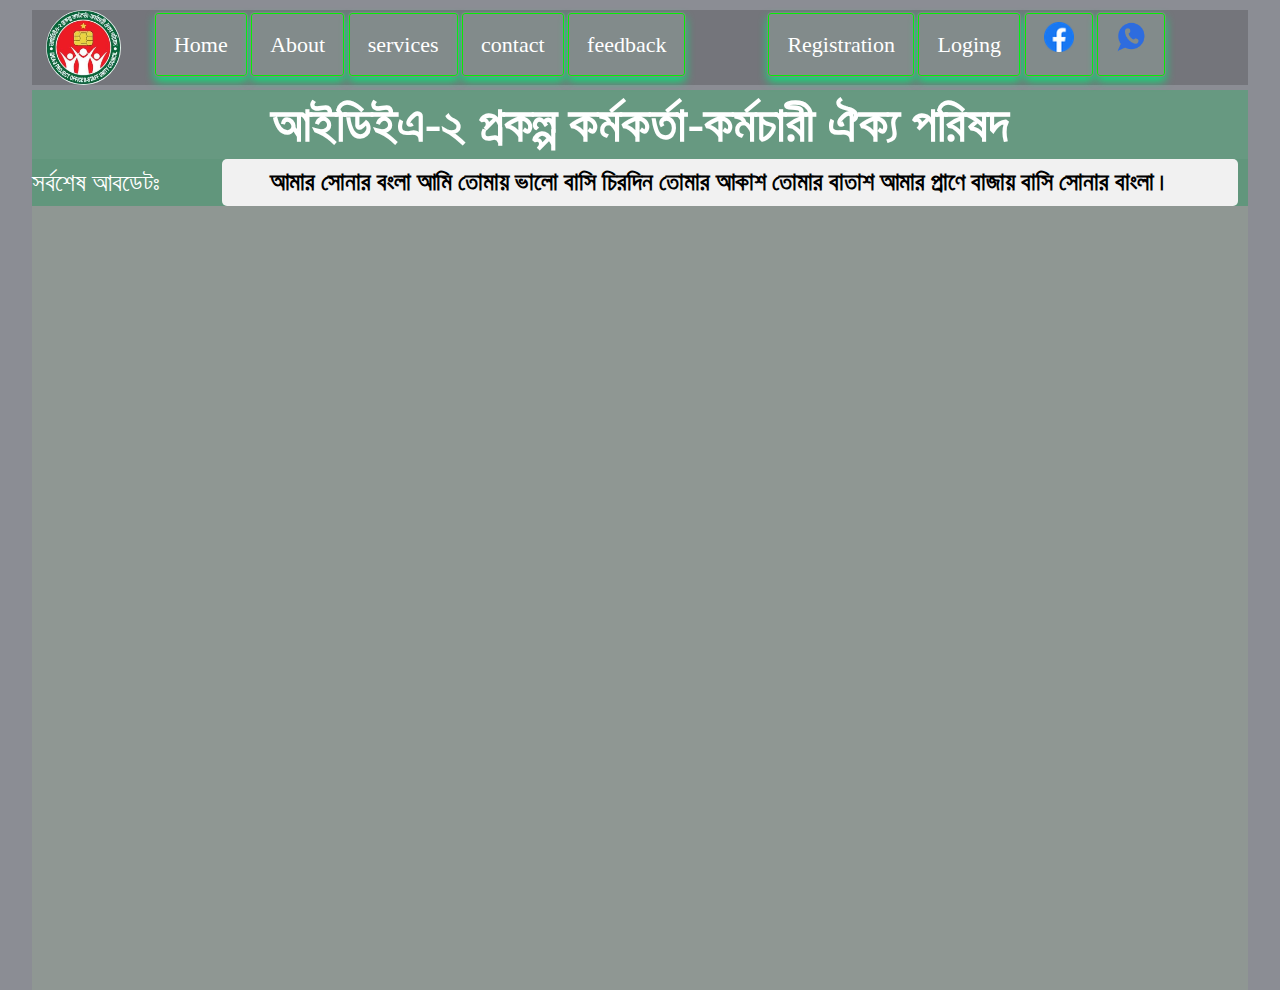
<file: Index.html>
<html lang="en">
<head>
    <meta charset="UTF-8">
    <meta name="viewport" content="width=device-width, initial-scale=1.0">
    <link rel="stylesheet" href="styel.css">
    <title>nave bar mamu</title>
</head>
<body>
    <div class="logo"><a href="Index.html"><img class="logo" src="WhatsApp Image 2024-10-04 at 2.05.07 PM.jpeg" alt=""></a></div>
    <div class ="navebar">
        <div class="navbaar_3" id="navbaar_5">
            <ul class="navbaar_1">
                <li class="atical"> <a href="Index.html"> Home</a></li>
                <li class="atical"> <a href="#"> About</a></li>
                <li class="atical"> <a href="#"> services</a></li>
                <li class="atical"> <a href="#"> contact</a></li>
                <li class="atical"> <a href="#"> feedback</a></li>
            </ul>
            <ul class="navbaar_2">
                <li class="atical"> <a href="https://services.nidw.gov.bd/nid-pub/register-account""> Registration</a></li>
                <li class="atical"> <a href="loging_home.html"> Loging</a></li>
                <li class="atical"> <a href="https://www.facebook.com/"> <img class="whats" src="facebook.png" alt=""></a></li>
                <li class="atical"> <a href="https://web.whatsapp.com/"> <img class="whats" src="whats-app.png" alt=""></a></li>
            </ul>
        </div>
    </div>
    </div>
    <div class="dod" id="dod"><img id="dod" class="dod"src="menu_40dp_5F6368_FILL0_wght400_GRAD0_opsz40.png" alt="3Dod"></div>
    <div class="all_body">
        <div class="pat"><h1>আইডিইএ-২ প্রকল্প কর্মকর্তা-কর্মচারী ঐক্য পরিষদ</h1></div>
        <div class="kabbor"><p class="heas">সর্বশেষ আবডেটঃ</p>
            <div class="news-ticker"><h2 class="news-item">আমার সোনার বংলা আমি তোমায় ভালো বাসি চিরদিন তোমার আকাশ তোমার বাতাশ আমার প্রাণে বাজায় বাসি সোনার বাংলা।</h2></div>
        </div>
    </div>

    <script src="script.js"></script>
</body>
</html>
</file>
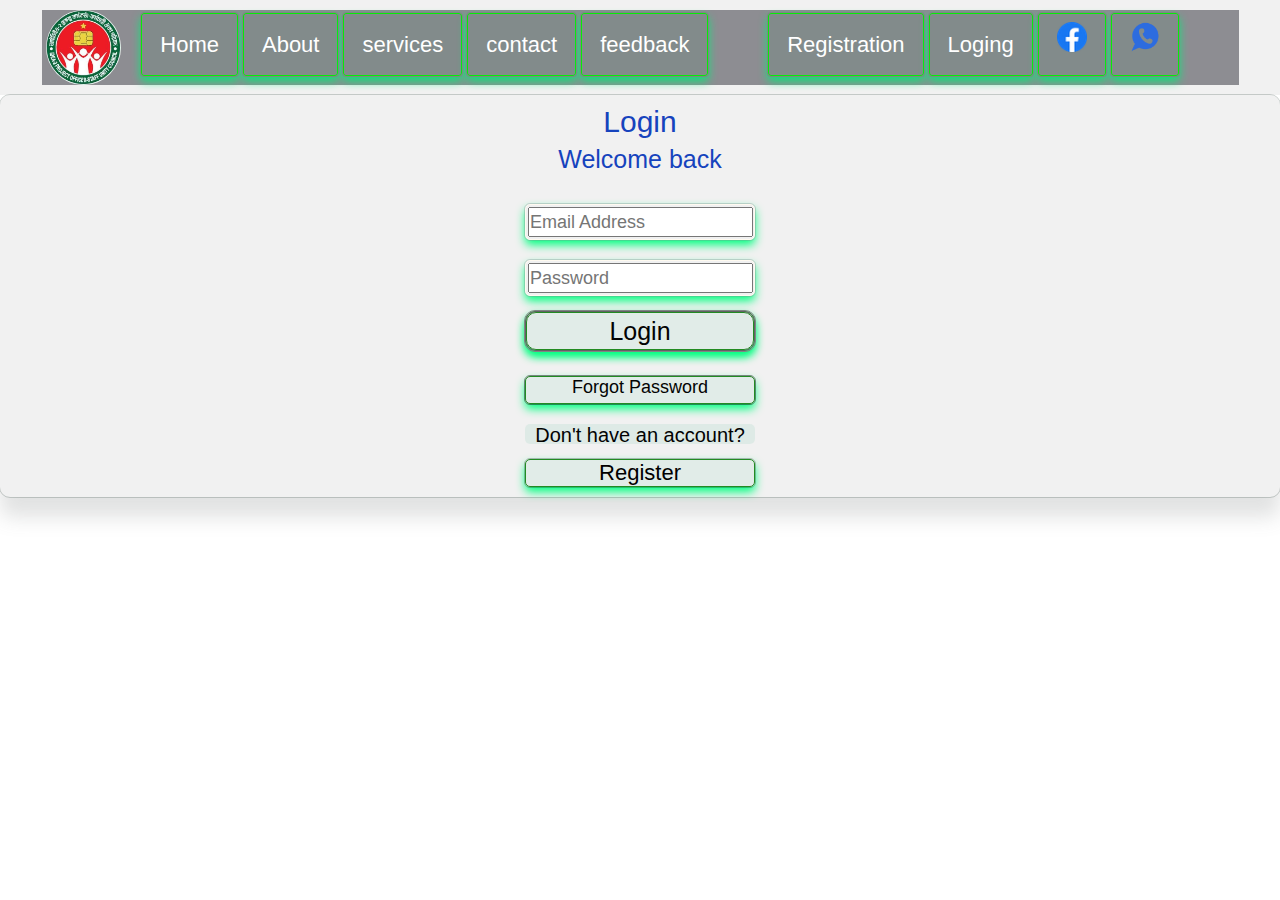
<file: loging_home.html>
<!DOCTYPE html>
<html lang="en">

<head>
    <meta charset="UTF-8">
    <meta name="viewport" content="width=device-width, initial-scale=1.0">
    <link rel="stylesheet" href="stiyel_loging.css">
    <title>Log in Page</title>
</head>

<body>
    <div class=" heasdf_1">
        <div class="logo"><a href="Index.html"><img class="logo"src="WhatsApp Image 2024-10-04 at 2.05.07 PM.jpeg" alt=""></a></div>
        <div class="navebar">
            <div class="navbaar_3" id="navbaar_5">
                <ul class="navbaar_1">
                    <li class="atical"> <a href="Index.html"> Home</a></li>
                    <li class="atical"> <a href="#"> About</a></li>
                    <li class="atical"> <a href="#"> services</a></li>
                    <li class="atical"> <a href="#"> contact</a></li>
                    <li class="atical"> <a href="#"> feedback</a></li>
                </ul>
                <ul class="navbaar_2">
                    <li class="atical"> <a href="https://services.nidw.gov.bd/nid-pub/register-account"> Registration</a></li>
                    <li class="atical"> <a href="loging_home.html"> Loging</a></li>
                    <li class="atical"> <a href="https://www.facebook.com/"> <img class="whats" src="facebook.png" alt=""></a></li>
                    <li class="atical"> <a href="https://web.whatsapp.com/"> <img class="whats" src="whats-app.png" alt=""></a></li>
                </ul>
            </div>
        </div>
        <div class="dod" id="dod"><img id="dod" class="dod" src="menu_40dp_5F6368_FILL0_wght400_GRAD0_opsz40.png"
                alt="3Dod"></div>
        <script src="script.js"></script>
    </div>

    </div>

    <div id="form-ui">
        <form action="" mothod="post">

            <div id="form-body">

                <div id="welcome-line">
                    <div id="welcome-line-1">Login</div>
                    <div id="welcome-line-2">Welcome back</div>
                </div>
                <div id="input-area">
                    <div class="form-inp">
                        <input class="form-inp-2" placeholder="Email Address" type="email">
                    </div>
                    <div class="form-inp">
                        <input class="form-inp-2" placeholder="Password" type="Password">
                    </div>
                </div>

                <div id="submit-button-cvr">
                    <button id="submit-button" type="submit">Login</button>
                </div>
                <div id="forgot-pass">
                    <a class="forgot-pass-1" href="#">Forgot Password</a>
                </div>
                <div class="sign-up-link">
                    <p class="have_an">Don't have an account? </p>
                </div>
                <div id="bar">
                    <a class="Regi" href="https://services.nidw.gov.bd/nid-pub/register-account">Register</a>
                </div>
            </div>
        </form>
    </div>
</body>

</html>
</file>
<file: styel.css>
* {
    margin: 0px;
    padding: 0px;
    box-sizing: border-box;
    text-decoration: none;
}

body {
    background-color: rgba(91, 93, 104, 0.705);
    width: 100%;
    height: 100vh;
    justify-content: space-evenly;
    text-align: center;
    padding-top: 10px;
    
}
.navebar {
    position: relative;
}

.navbaar_3{

    background-color: rgba(109, 109, 116, 0.76);
    width: 95%;
    height: 75px;
    display: flex;
    justify-content: space-evenly;
    text-align: center;
    margin:auto; /* মার্জিন ব্যবহার করে সেন্টারিং */
}
.logo{
    position: absolute;
    cursor: pointer;
    width: 75px;
    border-radius: 50%;
    left: 18px;
    z-index: 1;
    margin-left: 5px;   
}

.dod {
    position: absolute;
    cursor: pointer;
    width: 54px;
    right: 18px;
    margin-top: 6px;
    cursor: pointer;
    background-color: aliceblue;
    visibility: hidden;
}

.logo:hover {
    line-height: 50px;
    font-weight: bold;
    cursor: pointer;
    background-color: rgba(175, 171, 209, 0.493);
    transition: .80s;
    padding: 4px;
}


.navbaar_1{
    margin-top: 22px;
    font-size: 18px;
    margin-left: 40px;
}
.navbaar_2{
    margin-top: 12px;
    font-size: 18px;
}

.navbaar_1 li {
    
    display: inline;
    padding: 18px;
    cursor: pointer;
    border-radius: 3px;
    border: 2px solid ;
    border: .5px solid rgb(5, 238, 5);
    box-shadow: 0px 5px 10px  #07e978;
    outline: 1px solid #7f8585;
    background-color: rgb(130, 139, 139);
    font-size: 22px;
}
.navbaar_2 li {
    text-decoration: none;
    display: inline;
    padding: 18px;
    cursor: pointer;
    border-radius: 3px;
    border: 2px solid ;
    border: .5px solid rgb(5, 238, 5);
    box-shadow: 0px 5px 10px  #07e978;
    outline: 1px solid #7f8585;
    background-color: rgb(130, 139, 139);
    font-size: 22px;
}

.navbaar_1 li a {
    color: rgb(255, 255, 255);
}
.navbaar_2 li a {
    color: rgb(255, 255, 255);
}

.whats{
    width: 30px;
    
    
      
}

.atical:hover {
    transition: cubic-bezier(0.55, 0.055, 0.675, 0.19)s;
    background-color: #4bb480ec;
    color: rgb(187, 172, 172);
    transition: .60s;
}
.navbaar_2 :hover {
    transition: cubic-bezier(0.55, 0.055, 0.675, 0.19)s;
    background-color: #17a860ec;
    color: rgb(187, 172, 172);
    transition: .60s;
}

@media (max-width: 1024px) {
    .navbaar_1 li {
        width: 100%;
        font-size: 12px;
    }
    .navbaar_1{
        
        margin-left: 100px;
    }
    .navbaar_2{
        margin: 8px;
    }
    .navbaar_2 li {
        width: 100%;
        font-size: 12px;
    }
    
}
@media (max-width: 768px) {
    .navbaar_1{
        margin-left: 95px;
    }
    .logo{
        margin-left: 0px;
    }
    .navbaar_1 .atical{
        padding: 10px;
    }
    .navbaar_2 .atical{
        padding: 10px;
    }
    .navbaar_1 li {
        width: 100%;
        font-size: 10px;
    }
    .navbaar_2 li {
        width: 100%;
        font-size: 12px;
    }
    
}



@media (max-width: 425px) {

    #navbaar_3{
        display: none;
    }


    .dod{
        margin: 10px;
        position: fixed;
        top: 10px;
        visibility: visible;
    }

    .logo{
        margin-left: 10px;
    }
    .navebar{
        
       width: 100%;
    }
    .navbaar_1{
        margin-top: 5px;
        width: 150px;
        display: flex;
        flex-direction: column;
    }
    .navbaar_2{
        margin-top: 5px;
        width: 150px;
        display: flex;
        flex-direction: column;
    }

    .logo{
        left: 0px;
        
    }
        
}
.all_body{
    width: 95%;
    height: 100vh;
    background-color: #8f9793;
    margin:auto;
}
.pat{
    background-color: #679981;
    margin:auto;
    font-size: 25px;
    margin-top: 5px;
    color: #ffffff;
    padding: 5px; 
}

@media (max-width: 768px) {
    .pat{
        margin:auto;
        font-size: 22px;
        margin-top: 5px; 
    }
    
}

@media (max-width: 425px) {
    .pat{
        margin:auto;
        font-size: 15px;
        margin-top: 5px; 
    }

}

.kabbor{
    position: relative;
    background-color: #61967c;
    
    
}
.heas{
    
    position: absolute;
    font-size: 25px;
    background-color: #61967c;
    color: #ffffff;
    display: block;
    margin-top: 10px;
    
}

.news-ticker {
    overflow: hidden;
    white-space: nowrap;
    background-color: #f1f1f1;
    padding: 10px;
    margin-left: 190px;
    border-radius: 5px;
    margin-right: 10px;

   
}

.news-item {
    
    display: inline-block;
    padding-right: 20px; /* space between news items */
    animation: ticker 25s linear infinite;
}

@keyframes ticker {
    0% {
        transform: translateX(100%);
    }
    100% {
        transform: translateX(-100%);
    }
}
</file>
<file: stiyel_loging.css>
*{
    margin: 0;
    padding: 0;
    box-sizing: border-box;
    font-family:sans-serif ;
}
body{
    height: 100vh;
   
}
.heasdf_1{
    display: block;
    width: 100%; /* অথবা আপনার পছন্দ অনুযায়ী */
    margin: 0; /* বাইরের মার্জিন সরাতে */
    padding: 10px; /* ভিতরের প্যাডিং */
    background-color: #f1f1f1; /* ব্যাকগ্রাউন্ড কালার */
    text-align: left; /* টেক্সট আলাইনমেন্ট */
    clear: both;
    
}

.navebar {
    position: relative;
}

.navbaar_3{

    background-color: rgba(109, 109, 116, 0.76);
    width: 95%;
    height: 75px;
    display: flex;
    justify-content: space-evenly;
    text-align: center;
    margin:auto; /* মার্জিন ব্যবহার করে সেন্টারিং */
}
.logo{
    position: absolute;
    cursor: pointer;
    width: 75px;
    border-radius: 50%;
    left: 18px;
    z-index: 1;
    margin-left: 5px;   
}

.dod {
    position: absolute;
    cursor: pointer;
    width: 54px;
    right: 18px;
    margin-top: 6px;
    cursor: pointer;
    background-color: aliceblue;
    visibility: hidden;
}

.logo:hover {
    line-height: 50px;
    font-weight: bold;
    cursor: pointer;
    background-color: rgba(175, 171, 209, 0.493);
    transition: .80s;
    padding: 4px;
}


.navbaar_1{
    margin-top: 22px;
    font-size: 18px;
    margin-left: 40px;
}
.navbaar_2{
    margin-top: 12px;
    font-size: 18px;
}

.navbaar_1 li {
    
    display: inline;
    padding: 18px;
    cursor: pointer;
    border-radius: 3px;
    border: 2px solid ;
    border: .5px solid rgb(5, 238, 5);
    box-shadow: 0px 5px 10px  #07e978;
    outline: 1px solid #7f8585;
    background-color: rgb(130, 139, 139);
    font-size: 22px;
}
.navbaar_2 li {
    text-decoration: none;
    display: inline;
    padding: 18px;
    cursor: pointer;
    border-radius: 3px;
    border: 2px solid ;
    border: .5px solid rgb(5, 238, 5);
    box-shadow: 0px 5px 10px  #07e978;
    outline: 1px solid #7f8585;
    background-color: rgb(130, 139, 139);
    font-size: 22px;
    
}

.navbaar_1 li a {
    text-decoration: none;
    color: rgb(255, 255, 255);
}
.navbaar_2 li a {
    text-decoration: none;
    color: rgb(255, 255, 255);
}

.whats{
    width: 30px;
    
    
      
}

.navbaar_1 :hover {
    transition: cubic-bezier(0.55, 0.055, 0.675, 0.19)s;
    background-color: #17a860ec;
    color: rgb(187, 172, 172);
    transition: .60s;
}
.navbaar_2 :hover {
    transition: cubic-bezier(0.55, 0.055, 0.675, 0.19)s;
    background-color: #17a860ec;
    color: rgb(187, 172, 172);
    transition: .60s;
}

@media (max-width: 1024px) {
    .navbaar_1 li {
        width: 100%;
        font-size: 12px;
    }
    .navbaar_1{
        
        margin-left: 100px;
    }
    .navbaar_2{
        margin: 8px;
    }
    .navbaar_2 li {
        width: 100%;
        font-size: 12px;
    }
    
}
@media (max-width: 768px) {
    .navbaar_1{
        margin-left: 95px;
    }
    .logo{
        margin-left: 0px;
    }
    .navbaar_1 .atical{
        padding: 10px;
    }
    .navbaar_2 .atical{
        padding: 10px;
    }
    .navbaar_1 li {
        width: 100%;
        font-size: 10px;
    }
    .navbaar_2 li {
        width: 100%;
        font-size: 12px;
    }
    
}



@media (max-width: 425px) {

    #navbaar_3{
        display: none;
    }


    .dod{
        margin: 10px;
        position: fixed;
        top: 10px;
        visibility: visible;
    }

    .logo{
        margin-left: 10px;
    }
    .navebar{
        
       width: 100%;
    }
    .navbaar_1{
        margin-top: 5px;
        width: 150px;
        display: flex;
        flex-direction: column;
    }
    .navbaar_2{
        margin-top: 5px;
        width: 150px;
        display: flex;
        flex-direction: column;
    }

    .logo{
        left: 0px;
        
    }
        
}
.all_body{
    width: 95%;
    height: 100vh;
    background-color: #8f9793;
    margin:auto;
}
.pat{
    background-color: #679981;
    margin:auto;
    font-size: 25px;
    margin-top: 5px;
    color: #ffffff;
    padding: 5px; 
}

@media (max-width: 768px) {
    .pat{
        margin:auto;
        font-size: 22px;
        margin-top: 5px; 
    }
    
}

@media (max-width: 425px) {
    .pat{
        margin:auto;
        font-size: 15px;
        margin-top: 5px; 
    }

}







form{

    background-color: rgba(196, 188, 188, 0.11);
    box-shadow: 0px 20px 20px #6e706f34;
    outline: 1px solid #6172694f;
    border-radius: 10px;
    display: block;
    width: 100%; /* অথবা আপনার পছন্দ অনুযায়ী */
    margin: 0; /* বাইরের মার্জিন সরাতে */
    padding: 10px; /* ভিতরের প্যাডিং */
    background-color: #f1f1f1; /* ব্যাকগ্রাউন্ড কালার */
    text-align: left; /* টেক্সট আলাইনমেন্ট */
    clear: both;
    

}


#form-body{
    margin: auto;
    width: 230px;  
}

.form-inp{
    
    width: 230px;
    margin-top: 20px;
    border: 1px solid forestgreen;
    box-shadow: 0px 5px 10px #00ff7f;
    outline: 1px solid #7a919157;
    border-radius: 10px;
    
}
.form-inp-2{
    text-align: center;
    justify-items: center;
    width: 225px;
    height: 30px;
    font-size: 18px;
}

#welcome-line-1{
    color: #1643bd;
    font-size: 30px;
    text-align: center;
    justify-items: center;
    font-style:initial ;
}

#welcome-line-2{
    color: #1643bd;
    font-size: 25px;
    margin-top: 6px;
    justify-items: center;
    font-style:initial ;
    text-align: center;

}    


#input-area{
    margin-top: 30px;
}
.form-inp{
    padding:2px 2px;
    background: transparent;
    border: 1px solid floralwhite ;
    line-height: 1;
    border-radius: 5px;
}
.form-inp:focus{
    border: 1px solid #03fc7b;
    
}
.form-inp:first-child{
    width: 100%;
    background: none;
    font-size: 20px;
    color: #00ff7f;
}
.form-inp input{
    margin: 0;
}
.form-inp imput:focus{
    outline: none;
}
#submit-button-cvr{
    display: flex;
    margin-top: 15px;
    height: 40px;
    border-radius: 5px;
    border: 1px solid forestgreen;
    box-shadow: 0px 5px 10px #00ff7f;
    outline: 1px solid #808585;
    border-radius: 10px;
    

}

#submit-button{
    width: 300px;
    font-size: 25px;
    border: 1px solid forestgreen;
    box-shadow: 0px 5px 10px #00ff7f;
    outline: 1px solid #606363;
    border-radius: 10px;
    cursor: pointer;
    color: #030303;
    background-color: #d9e9e3ad;
    
}

#forgot-pass{
    margin-top: 25px;
    border: 1px solid forestgreen;
    box-shadow: 0px 5px 10px #00ff7f;
    outline: 1px solid #1516167c;
    border-radius: 5px; 
    text-align: center;
    height: 28px;
    background-color: #d9e9e3ad;  
}


.forgot-pass-1{
    text-decoration: none;
    font-size: 18px;
    color: #030303;
    padding-top: 10px; 
}


.sign-up-link{
    padding-top: 20px;
    color: #030303;
}
.have_an{
    font-size: 20px;
    color: #030303;
    background-color: #d9e9e3cb;
    text-align: center;
    height: 20px;border-radius: 5px;
}
#bar{
    margin-top: 15px;
    border-radius: 5px;
    border: 1px solid forestgreen;
    box-shadow: 0px 5px 10px #00ff7f;
    outline: 1px solid #15161642;
    border-radius: 5px;
    text-align: center;
    background-color: #d9e9e3ad;
}
.Regi{
    text-decoration: none;
    font-size: 22px;
    color: #000000;
}

#submit-button:hover{
    background-color: #4aa878;
    transition-delay: .1s;
    box-shadow: 2px salmon #030303;
    color: #ffffff;

}

#forgot-pass:hover{
    background-color: #4aa878;
    transition-delay: .1s;
    box-shadow: 2px salmon #030303;
  

}

#bar:hover{
    background-color: #4aa878;
    transition-delay: .1s;
    box-shadow: 2px salmon #030303;
   
    

}
</file>
